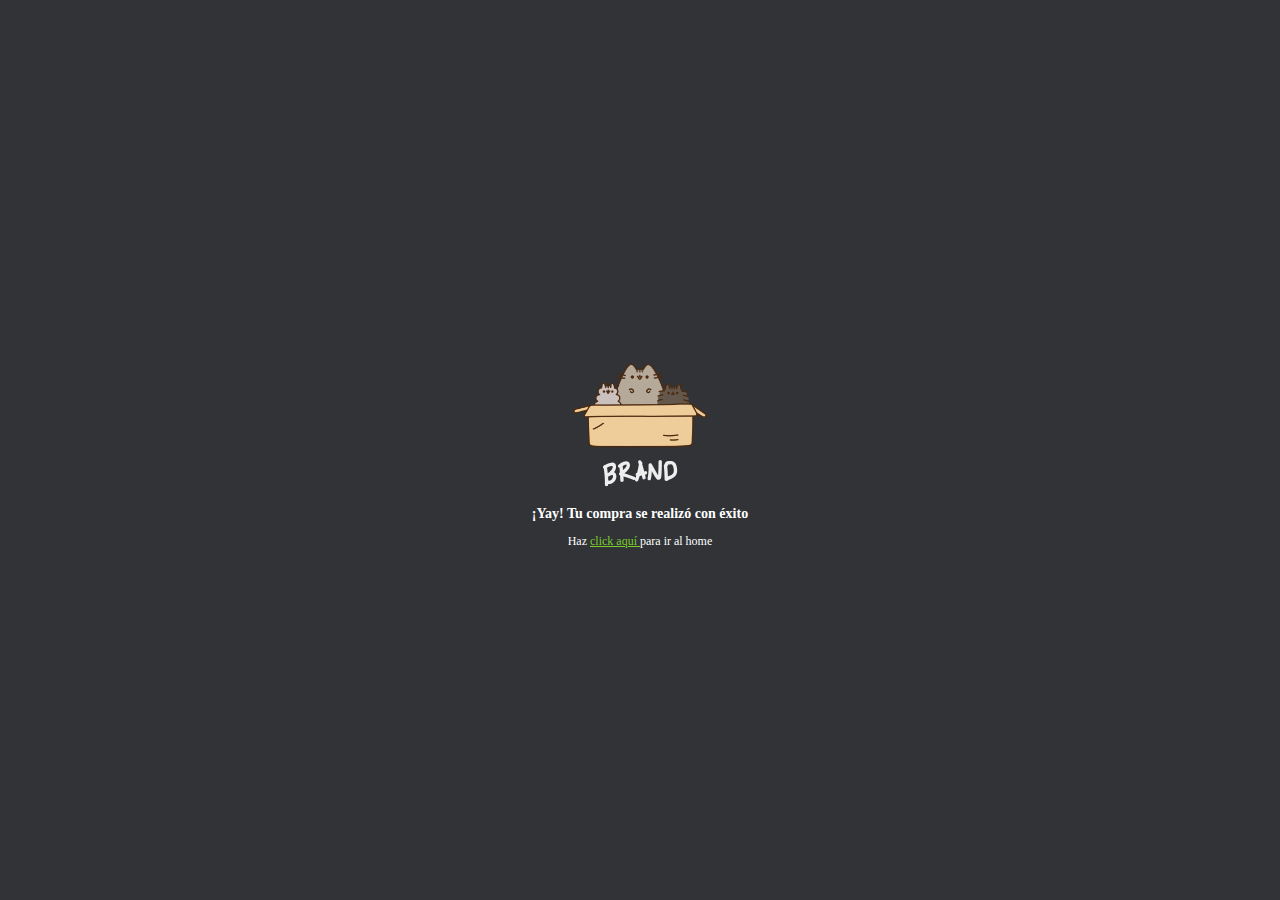
<file: exito.html>
<!DOCTYPE html>
<html lang="es">
<head>
    <meta charset="UTF-8">
    <meta name="viewport" content="width=device-width, initial-scale=1.0">
    <link rel="stylesheet" href="css/normalize.css">
    <link rel="stylesheet" href="css/paypal.css">
    <link rel="stylesheet" href="css/animation.css">
    <title>exito</title>
</head>
<body>
    <div class="content_paypal">
      <img src="images/box_brand.png" alt="">
      <h3>¡Yay! Tu compra se realizó con éxito</h3>
      <p>Haz <a href="index.html">click aquí </a> para ir al home</p>
    </div>
    
</body>
</html>
</file>
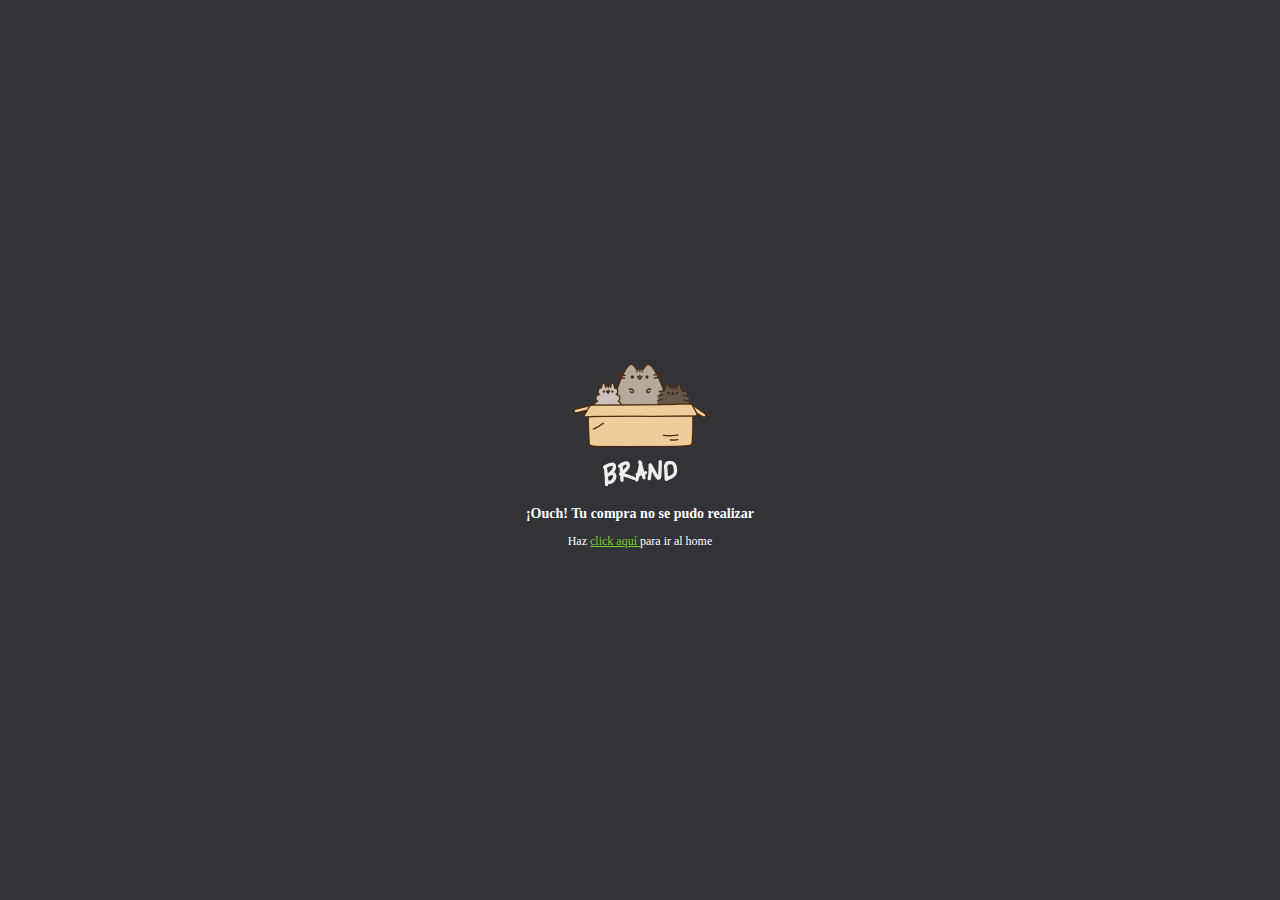
<file: falla.html>
<!DOCTYPE html>
<html lang="es">
<head>
    <meta charset="UTF-8">
    <meta name="viewport" content="width=device-width, initial-scale=1.0">
    <link rel="stylesheet" href="css/normalize.css">
    <link rel="stylesheet" href="css/paypal.css">
    <link rel="stylesheet" href="css/animation.css">
    <title>falla</title>
</head>
<body>
    <div class="content_paypal">
      <img src="images/box_brand.png" alt="">
      <h3>¡Ouch! Tu compra no se pudo realizar</h3>
      <p>Haz <a href="index.html">click aquí </a> para ir al home</p>
    </div>
    
</body>
</html>
</file>
<file: css/paypal.css>
:root{
    --green-color:#7acc2d;
    --white-color:white;
    --black-color: #313337;
  /* spaciado */
    --space:10px;
  /* Tipografía */
    --normal:12px;
  /* box-shadow */
    --box:0px 0 2px 1px #9b9999;
    
  }


body{
    background-color: var(--black-color);
    text-align: center;
    align-items: center;
    color: var(--white-color);
    display: flex;
    justify-content: center;
    height: 100vh;
    padding:0px;
    margin:0px;
    font-size: var(--normal);
    font-family: 'Open Sans';
    flex-wrap: wrap;
    }

    .content_paypal a{
     color: var(--green-color);
    }
</file>
<file: css/animation.css>
.fadeIn {
 -webkit-animation-duration: 4s;
 animation-duration: 4s;

 -webkit-animation-fill-mode: both;
 animation-fill-mode: both;

 -webkit-animation-name: fadeIn;
 animation-name: fadeIn;
}

@keyframes fadeIn {
  from{
    opacity: 0;
  }
   to{
    opacity: 1;
  }


}

.fadeInDown {
  -webkit-animation-duration: 1s;
  animation-duration: 1s;
 
  -webkit-animation-fill-mode: both;
  animation-fill-mode: both;
 
  -webkit-animation-name: fadeInDown;
  animation-name: fadeInDown;
 }

 @keyframes fadeInDown {
    from{
      opacity: 0;
      -webkit-transform: translate3d(0,-100%,0);
      transform: translate3d(0,-100%,0);
     }
     to{
       opacity: 1;
       -webkit-transform: translate3d(0,0,0);
       transform: translate3d(0,0,0);
     }

    }

    .fadeInUp{
      -webkit-animation-duration: 1s;
      animation-duration: 1s;
      -webkit-animation-fill-mode: both;
      animation-fill-mode: both;
      -webkit-animation-name: fadeInUp;
      animation-name: fadeInUp;
     }
    
     @keyframes fadeInUp {
        from{
          opacity: 0;
          -webkit-transform: translate3d(0,100%,0);
          transform: translate3d(0,100%,0);
         }
         to{
           opacity: 1;
           -webkit-transform: translate3d(0,0,0);
           transform: translate3d(0,0,0);
         }
    
        }
</file>
